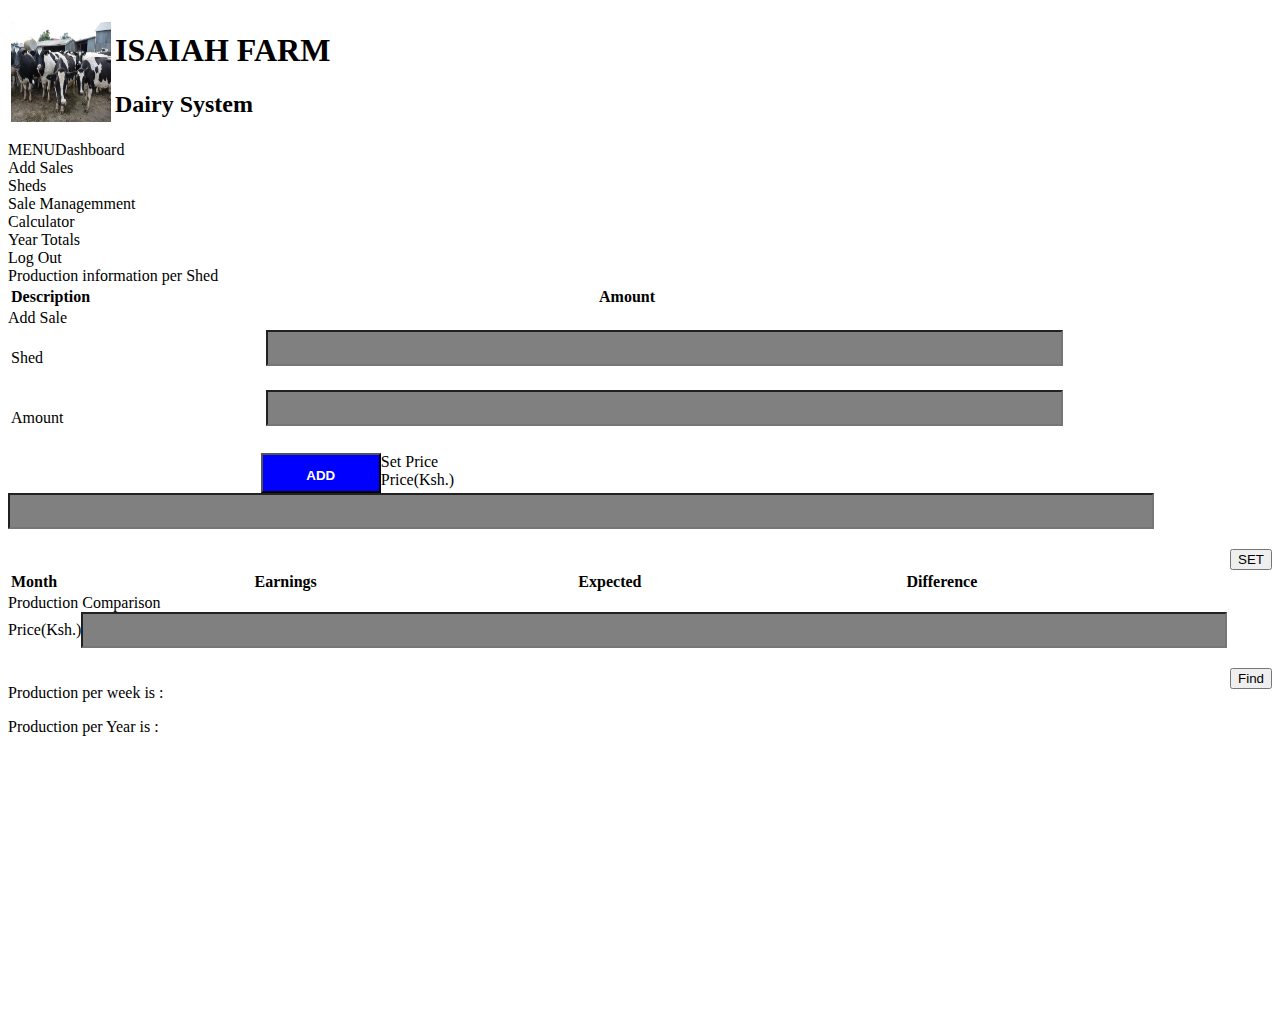
<file: index.html>
<!DOCTYPE html>
<html lang="en">
<head>
    <script src="main.js"></script>
    <link rel="stylesheet" href="index.css">
    <meta charset="UTF-8">
    <meta http-equiv="X-UA-Compatible" content="IE=edge">
    <meta name="viewport" content="width=device-width, initial-scale=1.0">
    <title>Dairy System</title>
    <nav>
<div class="nav">
    <table>
        <tr><td><img src="img/logo.jpg" alt="Logo" height="100px" width="100px"></td>
            <td colspan="2" style="vertical-align: center;"><h1>ISAIAH FARM</h1><h2>Dairy System</h2></td></tr>
    </table>
</div>
</nav>
</head>
<body>
<div class="body">
   <div class="main">
    <div class="sidenav" id="sidenav">
       <div class="snavhead"><div style="float: left;">MENU</div></div>
        <div class="holder" onclick="getData()">Dashboard</div>
        <div class="holder" onclick="addData()">Add Sales</div>
        <div class="holder" onclick="getShed()">Sheds</div>
        <div class="holder" onclick="getSummary()">Sale Managemment</div>
        <div class="holder" onclick="getEarn()">Calculator</div>
        <div class="holder" onclick="getTotal()"> Year Totals</div>
        <div class="holder" onclick="getOut('')">Log Out</div>
    </div> 
    <div class="bodyholder">
        <div class="contholder">
           <div class="headholder" id="headholder">Production information per Shed</div>
            <table style="width:80%;" id="table">
                <thead style="text-align: left;"><th>Description</th><th>Amount</th></thead>
                <tbody id="data"></tbody>

            </table>
            <div class="addform" id="addform">
                <div class="headholder">Add Sale</div>
                <form id="addContent">
               <table style="width: 90%;">
                   <tr><td>Shed</td><td><input type="text" id="shed"> <br></td></tr>
                   <tr><td>Amount</td><td><input type="text" name="" id="collectionAmount"></td></tr>
                   <tr><td></td><td colspan="2" style="text-align:right">
               </table>
                </form>
                <button class="btn" onclick="addSale()">ADD</button></td></tr>
            </div>
            <div class="priceset" id="price">
                <div class="headholder">Set Price</div>
                <div class="calcset"><div><form>Price(Ksh.)<input type="text" id="cprice"></form></div>
                <div><button class="btn1"style="float:right;" onclick="incomeOvertime()">SET</button></div></div>
                <div class="calcholder" id="calcholder">
                    <table style="width: 100%;text-align: left;">
                        <thead>
                            <th>Month</th><th>Earnings</th><th>Expected</th><th>Difference</th>
                        </thead>
                        <tbody id="tdata"></tbody>
                    </table>
                </div>
            </div>
   <div class="summaryholder" id="summaryholder">
       <div class="headholder" id="headholder">Production Comparison</div>
       <div class="calcset"><div><form>Price(Ksh.)<input type="text" id="saleprice"></form></div>
       <div><button class="btn1"style="float:right;" onclick="getAll()">Find</button></div></div>
        <div style="height:340px;width:100%;" id="calcarea">
        <p>Production per week is : <span class="span" id="weekpro"></span></p>
        <p>Production per Year is :<span class="span" id="yearpro"></span></p>
        </div>
   </div>
        </div>
    </div>
     </div>
   </div>
</body>
</html>
</file>
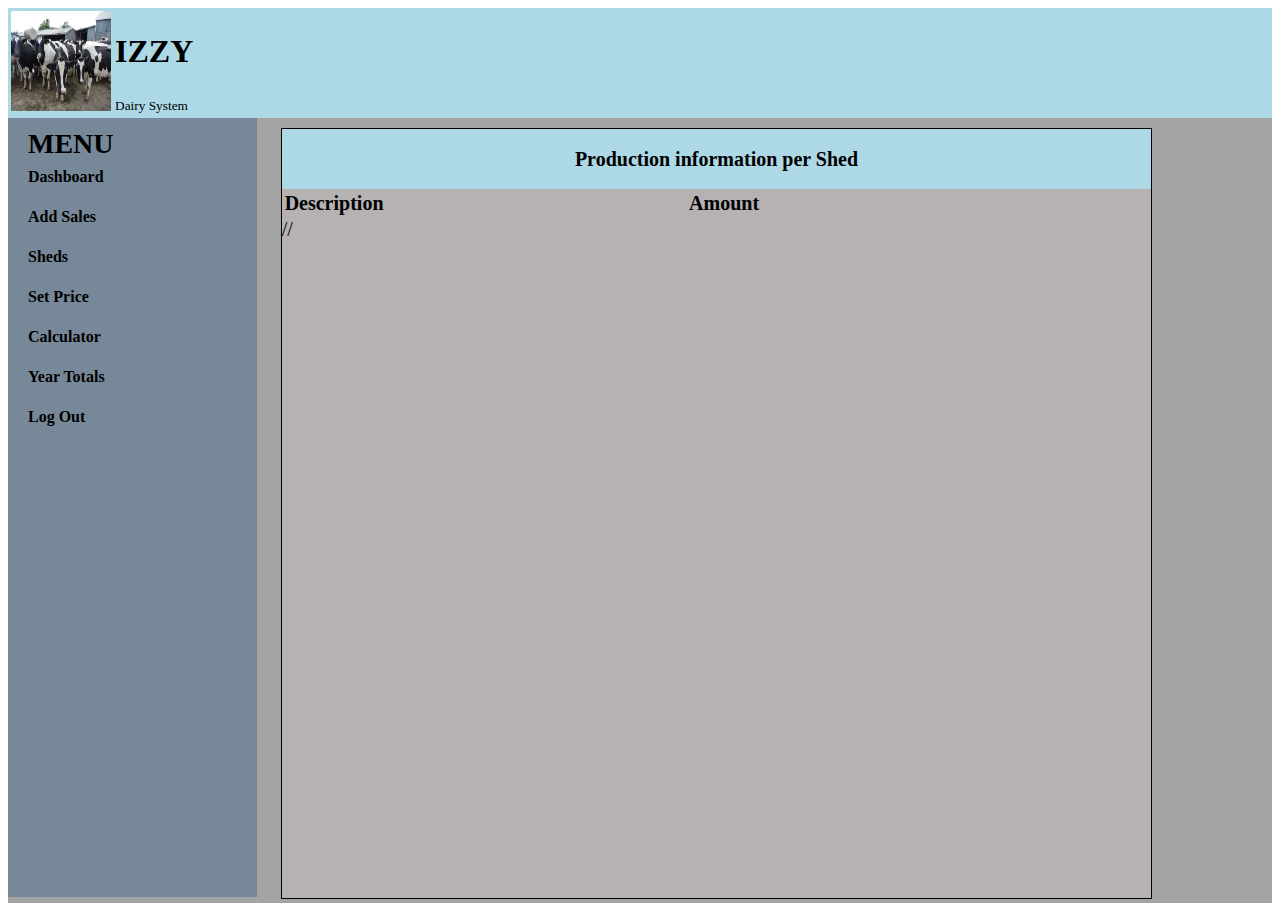
<file: home.html>
<!DOCTYPE html>
<html lang="en">
<head>
    <script src="main.js"></script>
    <link rel="stylesheet" href="home.css">
    <meta charset="UTF-8">
    <meta http-equiv="X-UA-Compatible" content="IE=edge">
    <meta name="viewport" content="width=device-width, initial-scale=1.0">
    <title>Dairy System</title>
    <nav>
<div class="nav">
    <table>
        <tr><td><img src="img/logo.jpg" alt="Logo" height="100px" width="100px"></td>
            <td colspan="2"><h1>IZZY</h1><sub>Dairy System</sub></td></tr>
    </table>
</div>
</nav>
</head>
<body>
<div class="body">
   <div class="main">
    <div class="sidenav" id="sidenav">
       <div class="snavhead"><div style="float: left;">MENU</div></div>
        <div class="holder" onclick="getData()">Dashboard</div>
        <div class="holder" onclick="addData()">Add Sales</div>
        <div class="holder" onclick="getShed()">Sheds</div>
        <div class="holder" onclick="getPrice()">Set Price</div>
        <div class="holder" onclick="incomeOverTime()">Calculator</div>
        <div class="holder" onclick="getTotal()"> Year Totals</div>
        <div class="holder" onclick="getOut('')">Log Out</div>
    </div> 
    <div class="bodyholder">
        <div class="contholder">
           <div class="headholder" id="headholder">Production information per Shed</div>
            <table style="width:80%;" id="table">
                <thead style="text-align: left;"><th>Description</th><th>Amount</th></thead>
                <tbody id="data"></tbody>

            </table>
            <div class="addform" id="addform">
                <div class="headholder">Add Sale</div>
                <form>
               <table style="width: 90%;">
                   <tr><td>Shed</td><td><input type="text"> <br></td></tr>
                   <tr><td>Date</td><td><input type="text"></td></tr>
                   <tr><td>Amount</td><td><input type="text" name="" id=""></td></tr>
                   <tr><td></td><td colspan="2" style="text-align:right">
               </table>
                </form>
                <button class="btn" onclick="addSale()">ADD</button></td></tr>
            </div>
            <div class="priceset" id="price">
                <div class="headholder">Set Price</div>
                <form>
                   Price <br> <input type="text">
                   
                </form>
                <button class="btn">SET</button>
            </div>
           //<div class="totalview"></div>
        </div>
    </div>
     </div>
   </div>
</body>
</html>
<script>
    function showsidenav(){
        document.getElementById('sidenav').style.display="block";
        document.getElementById("menu").style.display="none"
    }
</script>
</file>
<file: index.css>
html,body{height:99%;}
::selection{background: transparent;}
.landpage{
   width:100%;background: #f0f0f0;display: flex;flex-direction: column;
    justify-content: center;align-items: center;height: 100%;
}
.formholder{
    width: 30%;height: 400px;background: #ccc;border: 1px solid black;display: flex;
    flex-direction: column;box-shadow: 4px -9px rgba(red, green, blue, 0.2);z-index: 4;
    position:absolute;font-weight: bold;
}
.formhead{
    height:100px;width:100%;line-height: 100px;font-family: Tahoma;background: lightblue;
    text-align: center;font-weight: bold;
}
.formdataholder{width:100%;max-height:300px;padding-left: 30px;padding-top: 30px;}
.btn{background: blue;height:40px;max-width:200px;min-width:120px;cursor:pointer;font-weight: bold;cursor: pointer;
    float:left;text-align:center; margin-left:20%;line-height: 40px;color:white;}
input[type="text"],[type="password"]{width:90%;height:30px;background: grey;font-size: rockwell;
    color:black;font-weight: bold;margin-bottom: 20px;}
</file>
<file: home.css>
html{height:100%;}
body{height:98%;}

@media screen and (min-height:500px){
    .main{
        width:94%;display:flex;overflow: auto;background: #a5a4a4;height: 100%;flex-direction: row;
        justify-content: space-around;
    }
    .nav{height:10%;background:lightblue;font-family: verdana;width: 100%;   
}
.body{height:89%;width:100%;background: #a5a4a4;}
.menu{
    height:30px;width:30px;background: white;cursor:pointer;margin-top: 5px;display: flex;
    flex-direction: column;padding:2px;
}
.sidenav{
    height:98%;width:20%;background: lightslategray;display:block;padding:10px 0 0 20px;
    overflow: auto;z-index: 4;float: left;
}
.leftholdertop{height:47%;width:99%;background:blue;overflow:auto;}
.rightholdertop{height:47%;width:99%;background:white;overflow:auto;}
.holder{height:30px;min-width: 100px;cursor: pointer;margin-bottom: 10px;font-weight: bold;
    font-family: Cambria;}
.contholder{
    width:95%;height:100%;background: #b6b2b2;border: 1px solid black;align-items: flex-start;
    font-size: 20px;
}
.headholder{height:60px;width:100%;background: lightblue;font-weight: bold;font-family: 'Times';
text-align: center;font-size: 20px;line-height: 60px;}
.addform{
    min-height: 300px;width:500px;background: #ffffff;z-index:9;display: none;margin:  0 auto;
    font-weight: bold;margin-top: 5%;position: absolute;top: 20%;left:30%;
}
input[type='text'],[type='text'],[type='text']{width: 80%;height:30px;color: black;
    font-family: Tahoma;margin-top: 5px;margin-top: 10px;font-weight: bold;}
    .btn{
        height:40px;width:80px;text-align: center;cursor: pointer;background: blue;color: white;
        font-weight: bold;margin-top: 20px;float:right;margin-right: 10px;font-size: 24px;
    }
    .btn1{
        height:40px;width:80px;text-align: center;cursor: pointer;background: blue;color: white;
        font-weight: bold;margin-top: 0px;float:right;margin-right: 10px;font-size: 24px;
    }
.priceset{height:700px;width:900px;background: white;border:1px solid blue;z-index: 9;
    margin:0 auto;display: none;top: 20%;box-shadow:4px 9px #a5a4a4;
    position: absolute;left:30%;}
.priceset input[type="text"]{margin-left:10px;font-weight: bold;width:70%;height:30px;font-size: 24px;}
.calcset{height:50px;width: 100%;display: flex;flex-direction: row;justify-content: space-between;}
.calcholder{
    width:100%;height:590px;background:burlywood;
}
.summaryholder{
        width:30%;height:400px;background:white;border: 1px solid black;position: absolute;
        display:none;top:10%;left:30%;z-index: 9; 
}
.summaryholder input[type="text"]{margin-left:10px;font-weight: bold;width:70%;height:30px;font-size: 24px;}
}
.bodyholder{
    height:98%;width:80%;flex-direction: row;justify-content: space-between;margin-left:2%;
    margin-top: 10px;
}
.snavhead{display: flex;justify-content: space-between;margin-bottom:10px;height:30px;
    font-weight: bold;font-size: 28px;
}
</file>
